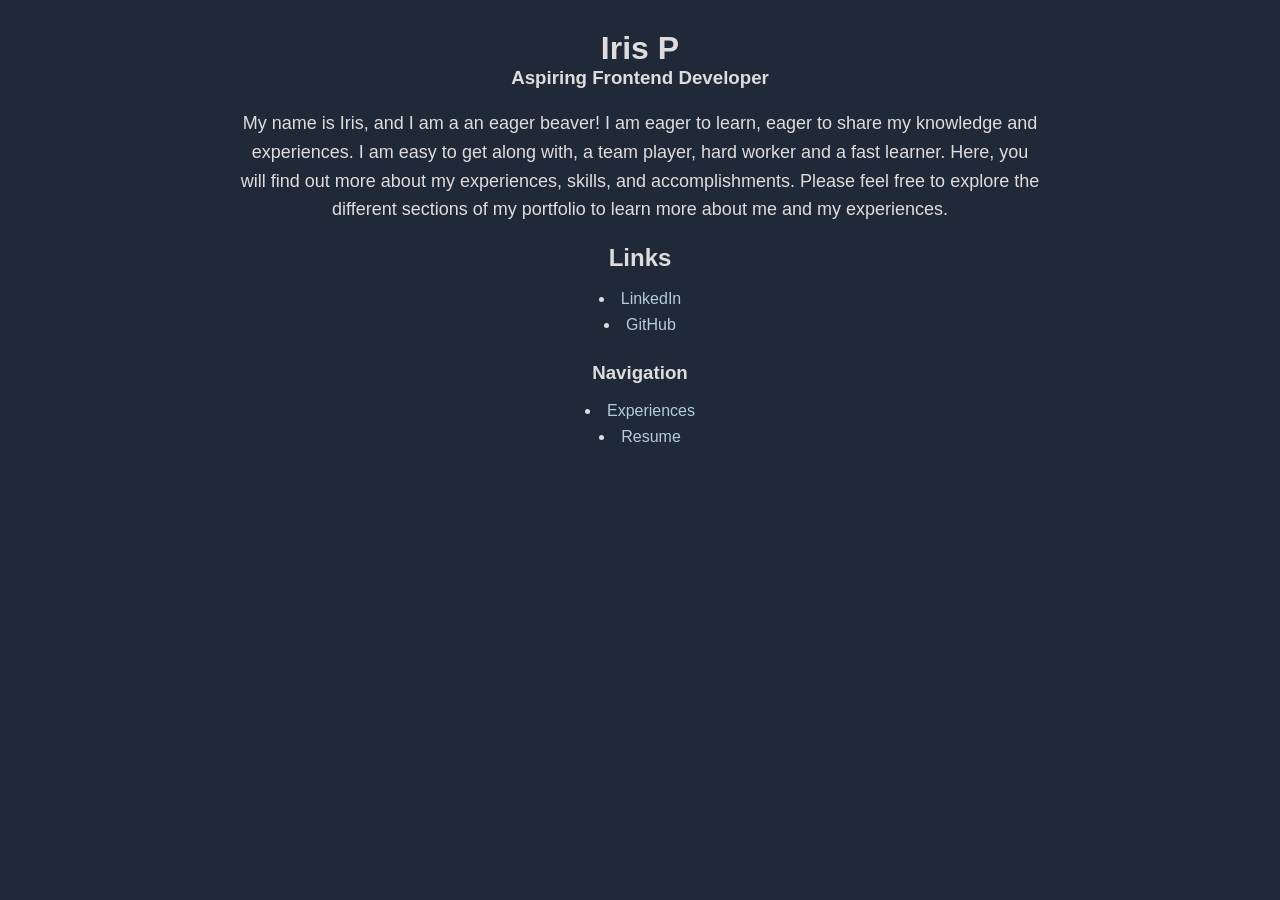
<file: Index.html>
<!DOCTYPE html>
<html lang="en">
<head>
    <meta charset="UTF-8">
    <meta name="viewport" content="width=device-width, initial-scale=1.0">
    <title>My Portfolio</title>
    <link rel="stylesheet" href="page_style.css">
</head>
<body>
    <h1> Iris P</h1>
    <h3>Aspiring Frontend Developer</h3>
    
    <div class="intro">
    <p>My name is Iris, and I am a an eager beaver! I am eager to learn, eager to share my knowledge and experiences.
        I am easy to get along with, a team player, hard worker and a fast learner.
        Here, you will find out more about my experiences, skills, and accomplishments. Please 
        feel free to explore the different sections of my portfolio to learn more about me and my experiences.
    </p>
</div>


<h2>Links</h2>
<div class="links-links">
<ul>
    <li><a href="https://www.linkedin.com/in/iris-parallag-a29293349/">LinkedIn</a></li>
    <li><a href="https://github.com/irisprlg1018">GitHub</a></li>
</ul>
</div>

<h3>Navigation</h3>
<div class="links-nav">
<ul>
    <li><a href="ExperiencePage.html">Experiences</a></li>
    <li><a href="ResumePage.html">Resume</a></li>
</ul>
</div>

</body>
</html>
</file>
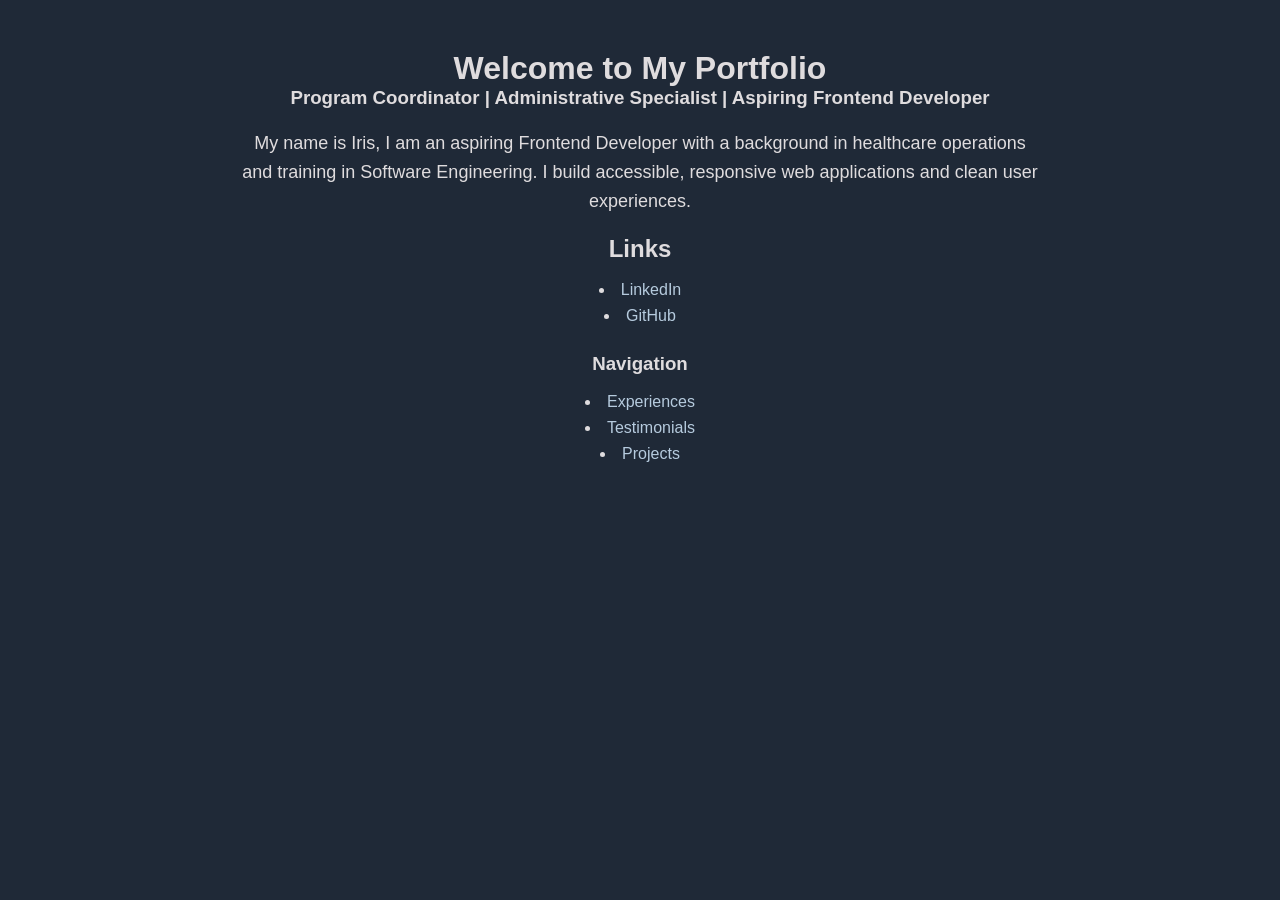
<file: index.html>
<!doctype html>
<html lang="en">
  <head>
    <meta charset="UTF-8" />
    <meta name="viewport" content="width=device-width, initial-scale=1.0" />
    <title>My Portfolio</title>
    <link rel="stylesheet" href="page_style.css" />
  </head>
  <body>
    <main class="container">
      <h1>Welcome to My Portfolio</h1>
      <h3>
        Program Coordinator | Administrative Specialist | Aspiring Frontend
        Developer
      </h3>

      <div class="intro">
        <p>
          My name is Iris, I am an aspiring Frontend Developer with a background in 
          healthcare operations and training in Software Engineering. I build accessible, responsive web applications and clean user experiences.
        </p>
      </div>

      <h2>Links</h2>
      <div class="links-links">
        <ul>
          <li>
            <a href="https://www.linkedin.com/in/iris-parallag-a29293349/"
              >LinkedIn</a
            >
          </li>
          <li><a href="https://github.com/irisprlg1018">GitHub</a></li>
        </ul>
      </div>

      <h3>Navigation</h3>
      <div class="links-nav">
        <ul>
          <li><a href="ExperiencePage.html">Experiences</a></li>
          <li><a href="TestimonialPage.html">Testimonials</a></li>
          <li><a href="ProjectPage.html">Projects</a></li>
        </ul>
      </div>

      <br />
      <br />

     
      </div>
    </main>
  </body>
</html>
</file>
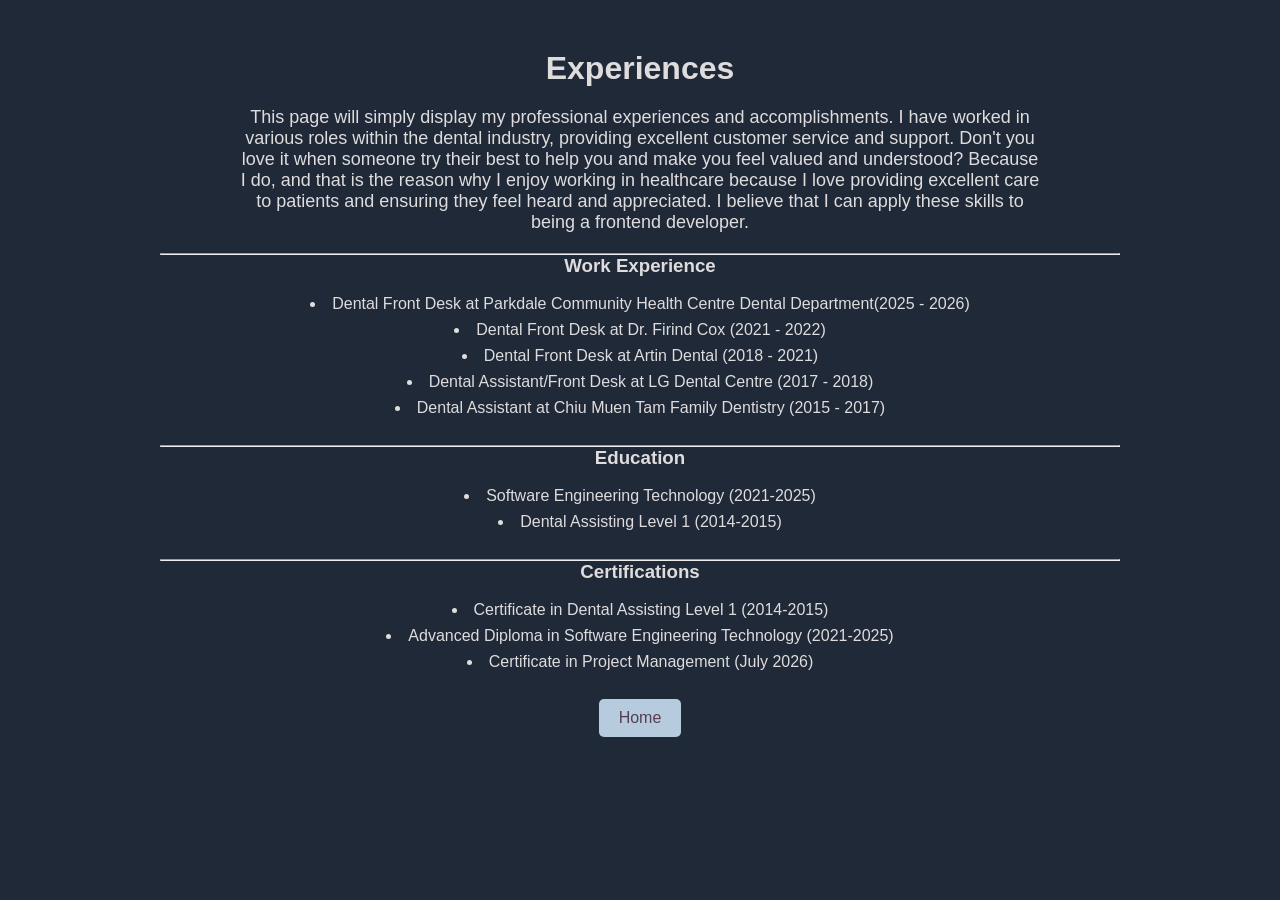
<file: ExperiencePage.html>
<!doctype html>
<html lang="en">
  <head>
    <meta charset="UTF-8" />
    <meta name="viewport" content="width=device-width, initial-scale=1.0" />
    <title>My Portfolio</title>
    <link rel="stylesheet" href="page_style.css" />
  </head>

  <body>
    <main class="container">
      <h1>Experiences</h1>
      <div class="intro_experience">
        <p>
          This page will simply display my professional experiences and
          accomplishments. I have worked in various roles within the dental
          industry, providing excellent customer service and support. Don't you
          love it when someone try their best to help you and make you feel
          valued and understood? Because I do, and that is the reason why I
          enjoy working in healthcare because I love providing excellent care to
          patients and ensuring they feel heard and appreciated. I believe that
          I can apply these skills to being a frontend developer.
        </p>
      </div>
      <hr />
      <h3>Work Experience</h3>
      <div class="links-experience">
        <ul>
          <li>
            Dental Front Desk at Parkdale Community Health Centre Dental
            Department(2025 - 2026)
          </li>
          <li>Dental Front Desk at Dr. Firind Cox (2021 - 2022)</li>
          <li>Dental Front Desk at Artin Dental (2018 - 2021)</li>
          <li>Dental Assistant/Front Desk at LG Dental Centre (2017 - 2018)</li>
          <li>
            Dental Assistant at Chiu Muen Tam Family Dentistry (2015 - 2017)
          </li>
        </ul>
      </div>
      <hr />
      <h3>Education</h3>
      <div class="links-education">
        <ul>
          <li>Software Engineering Technology (2021-2025)</li>
          <li>Dental Assisting Level 1 (2014-2015)</li>
        </ul>
      </div>
      <hr />
      <h3>Certifications</h3>
      <div class="links-certifications">
        <ul>
          <li>Certificate in Dental Assisting Level 1 (2014-2015)</li>
          <li>
            Advanced Diploma in Software Engineering Technology (2021-2025)
          </li>
          <li>Certificate in Project Management (July 2026)</li>
        </ul>
      </div>

      <button class="btn" onclick="window.location.href = 'index.html'">
        Home
      </button>
    </main>
  </body>
</html>
</file>
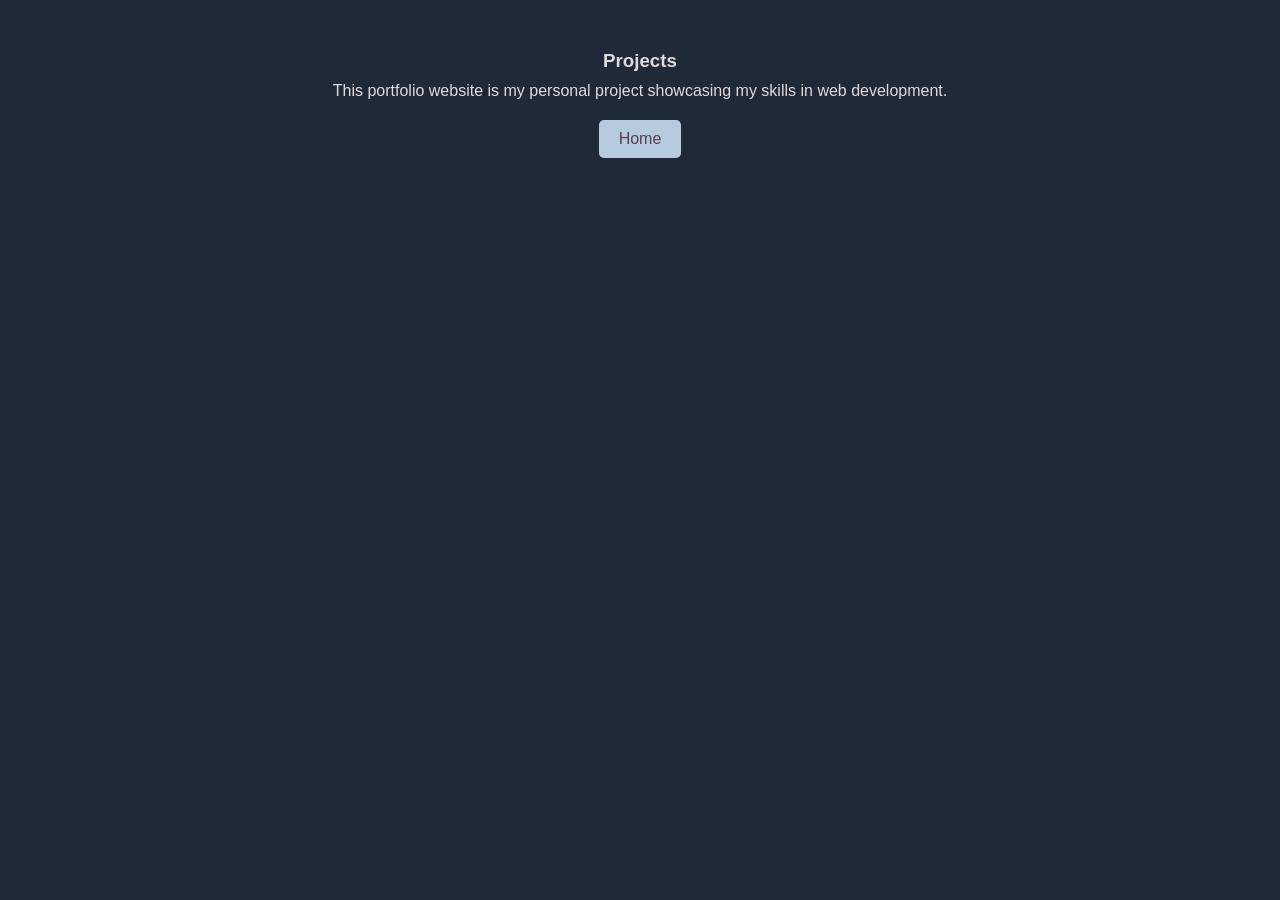
<file: ProjectPage.html>
<!doctype html>
<html lang="en">
  <head>
    <meta charset="UTF-8" />
    <meta name="viewport" content="width=device-width, initial-scale=1.0" />
    <title>My Portfolio</title>
    <link rel="stylesheet" href="page_style.css" />
  </head>

  <body>
    <main class="container">
      <h3>Projects</h3>
      <div class="links-projects">
        <p>
          This portfolio website is my personal project showcasing my skills in
          web development.
        </p>
      </div>
      <button class="btn" onclick="window.location.href = 'index.html'">
        Home
      </button>
    </main>
  </body>
</html>
</file>
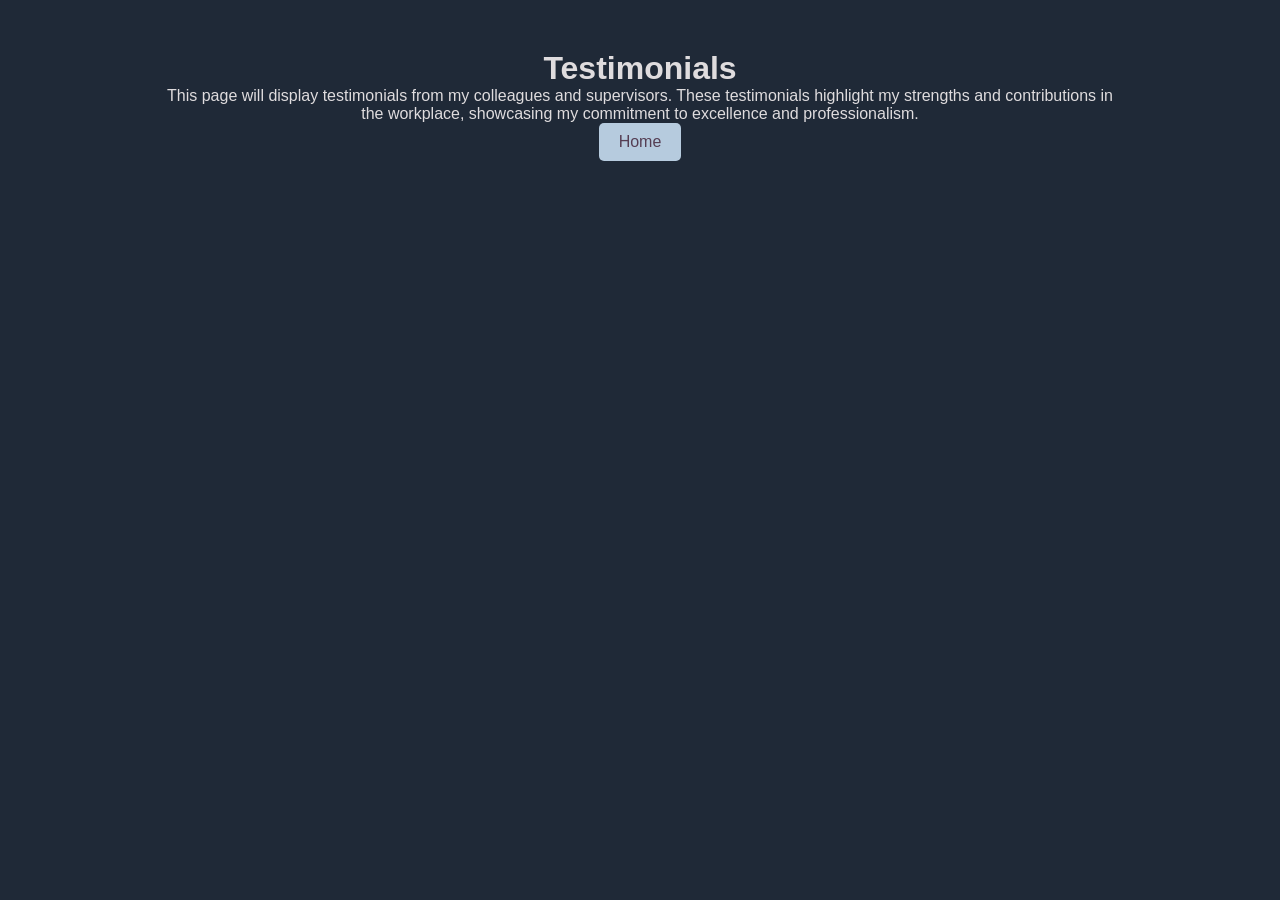
<file: TestimonialPage.html>
<!doctype html>
<html lang="en">
  <head>
    <meta charset="UTF-8" />
    <meta name="viewport" content="width=device-width, initial-scale=1.0" />
    <title>My Portfolio</title>
    <link rel="stylesheet" href="page_style.css" />
  </head>

  <body>
    <main class="container">
      <h1>Testimonials</h1>
      <div class="intro_testimonial">
        <p>
          This page will display testimonials from my colleagues and
          supervisors. These testimonials highlight my strengths and
          contributions in the workplace, showcasing my commitment to excellence
          and professionalism.
        </p>
      </div>

      <button class="btn" onclick="window.location.href = 'index.html'">
        Home
      </button>
    </main>
  </body>
</html>
</file>
<file: page_style.css>
* {
  margin: 0;
  padding: 0;
  box-sizing: border-box;
}

body {
  font-family: Arial, sans-serif;
  background-color: #1f2937;
  color: #dfdcde;
  min-height: 100vh;
  padding: 30px 20px;
  text-align: center;
}

.container {
  max-width: 1000px;
  margin: 0 auto;
  padding: 20px;
}
/* Introduction */
.intro {
  font-size: 18px;
  max-width: 800px;
  margin: 20px auto;
  text-align: center;
  line-height: 1.6;
}

.intro_experience {
  font-size: 18px;
  max-width: 800px;
  text-align: center;
  margin: 20px auto;
}

/* Links and navigation */
.links-links,
.links-nav,
.links-experience,
.links-education,
.links-certifications,
.links-projects {
  display: flex;
  flex-direction: column;
  align-items: center;
  margin: 10px auto 20px;
}

ul {
  list-style-position: inside;
  padding: 0;
}

li {
  margin: 8px 0;
}

a {
  color: #b6cbde;
  text-decoration: none;
}

a:hover {
  text-decoration: underline;
}

/* Buttons */
.btn {
  font-family: Arial, sans-serif;
  font-size: 16px;
  background-color: #b6cbde;
  color: #553e53;
  padding: 10px 20px;
  border: none;
  border-radius: 5px;
  cursor: pointer;
}
</file>
